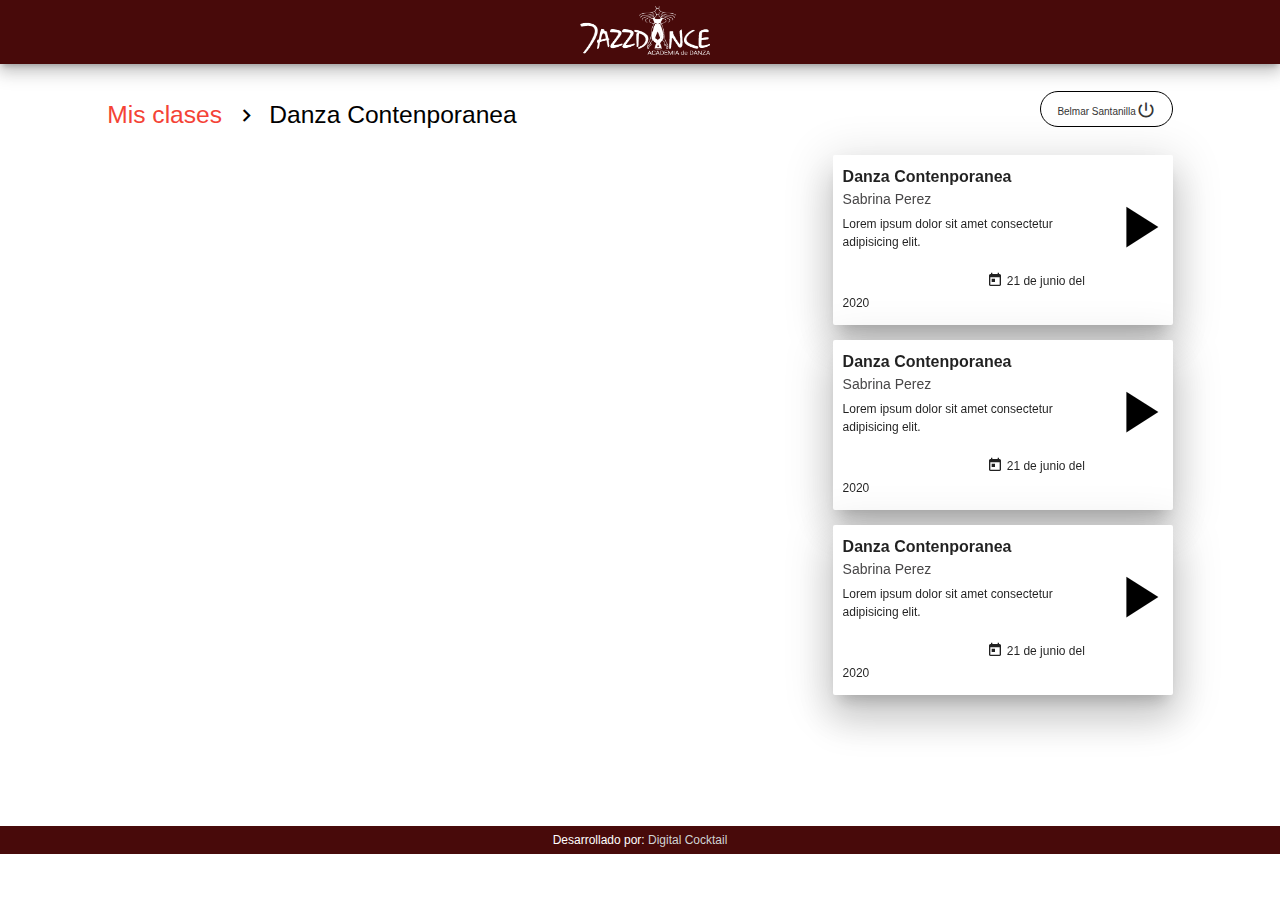
<file: internal.html>
<!DOCTYPE html>
<html lang="en">

<head>
    <meta charset="UTF-8">
    <meta name="viewport" content="width=device-width, initial-scale=1.0">
    <title>Internal</title>
    <!--Import Google Icon Font-->
    <link href="https://fonts.googleapis.com/icon?family=Material+Icons" rel="stylesheet">
    <!-- Compiled and minified CSS -->
    <link rel="stylesheet" href="./css/materialize.min.css">
    <link rel="stylesheet" href="./css/style.css">
</head>

<body>
    <nav class="z-depth-3">
        <div class="nav-wrapper">
            <img class="brand-logo center logo" src="./img/logo-jazzdance-white.png" alt="">
        </div>
    </nav>

    <div id="page-container" class="container">
        <!--header-->
        <div class="row contaner-header">
            <div class="breadcrumb-container col s6">
                <a href="#!" class="page-title breadcrumb">Mis clases</a>
                <a href="#!" class="page-title breadcrumb">Danza Contenporanea</a>
            </div>
            <div class="col s6">
                <a href="#" class="btn-flat right button-user">
                    <i class="material-icons right">power_settings_new</i>
                    <span>Belmar Santanilla</span>
                </a>
            </div>
        </div>

        <!--menu-->
        <div class="row">
            <div class="col l8 m12 s12">
                <div class="video-container">
                    <iframe class="video" src="https://www.youtube.com/embed/lxRn6DJNS0U" allow="accelerometer; autoplay; encrypted-media; gyroscope; picture-in-picture"></iframe>
                </div>
            </div>
            <!--separation-->
            <div class="col l4 m12 s12">
                <div class="card-class card horizontal section z-depth-5">
                    <div class="align-text">
                        <h3 class="card-title">Danza Contenporanea</h3>
                        <h6 class="subheading">Sabrina Perez</h6>
                        <p class="class-text">Lorem ipsum dolor sit amet consectetur adipisicing elit.</p>
                        <i class="material-icons calendar-icon">calendar_today</i>
                        <span class="date-class">21 de junio del 2020</span>
                    </div>
                    <div class="button-play">
                        <a href="#" class="right play-icon"><i class="material-icons change-icon">play_arrow</i></a>
                    </div>
                </div>

                <div class="card-class card horizontal section z-depth-5">
                    <div class="align-text">
                        <h3 class="card-title">Danza Contenporanea</h3>
                        <h6 class="subheading">Sabrina Perez</h6>
                        <p class="class-text">Lorem ipsum dolor sit amet consectetur adipisicing elit.</p>
                        <i class="material-icons calendar-icon">calendar_today</i>
                        <span class="date-class">21 de junio del 2020</span>
                    </div>
                    <div class="button-play">
                        <a href="#" class="right play-icon"><i class="material-icons change-icon">play_arrow</i></a>
                    </div>
                </div>
                <div class="card-class card horizontal section z-depth-5">
                    <div class="align-text">
                        <h3 class="card-title">Danza Contenporanea</h3>
                        <h6 class="subheading">Sabrina Perez</h6>
                        <p class="class-text">Lorem ipsum dolor sit amet consectetur adipisicing elit.</p>
                        <i class="material-icons calendar-icon">calendar_today</i>
                        <span class="date-class">21 de junio del 2020</span>
                    </div>
                    <div class="button-play">
                        <a href="#" class="right play-icon"><i class="material-icons change-icon">play_arrow</i></a>
                    </div>
                </div>
            </div>
        </div>
    </div>
    <!--end container-->
    <footer>
        <div class="col s11 center">Desarrollado por: <a href="https://digitalcocktail.co/"><span class="footer-color2">Digital Cocktail</span></a></div>
    </footer>


    <script src="./js/materialize.min.js">
    </script>

    <script>
        document.addEventListener('DOMcontentloaded', function() {
            M.AutoInit();
        });
    </script>
</body>

</html>
</file>
<file: css/style.css>
/** global **/

@font-face {
    font-family: "Roboto Regular";
    src: "./fonts/Roboto-Regular.ttf";
    font-weight: 400;
}

*,
body {
    font-family: "Roboto Regular", Arial, Helvetica, sans-serif;
}

.card-header .responsive-img {
    width: 100%;
    height: 133px;
}


/*logo*/

nav {
    background-color: #480A0A;
}

.logo {
    width: 130px;
    height: 50px;
    margin: 5px;
}

#page-container {
    min-height: 83.6vh;
    margin-top: 10px;
    width: 85%;
}

#page-container .contaner-header {
    margin-bottom: 10px;
}

/*header*/

.page-title {
    color: #f44336;
    font-size: 1.64rem;
}

.contaner-header .breadcrumb-container {
    margin-top: 23px;
}

.page-title.breadcrumb:before {
    color: #000000;
}

.page-title.breadcrumb:last-child {
    color: #000000;
}

.button-user {
    margin-top: 17px;
    border-radius: 20px;
    border: 1px solid black;
}

.button-user:hover {
    background-color: transparent;
}

.button-user i {
    font-size: 20px;
    margin-left: 0px;
}

.button-user span {
    font-size: 10px;
    text-transform: none;
}

/*row 1*/

.row .join-card {
    padding-right: 10px;
    padding-left: 10px;
    margin: 10px 0;
}

.card-cambio {
    margin: 2px;
}

.card-change .card-change1 {
    border-top: none;
    padding-top: 2px;
    padding-left: 10px;
    padding-bottom: 5px;
}

.card-header {
    position: relative;
}

.on-live-container {
    position: absolute;
    top: 5px;
    right: 10px;
    background-color: #f1dadf;
    padding: 0 5px;
    border-radius: 15px;
}

.on-live {
    display: inline-block;
    width: 7px;
    height: 7px;
    background-color: red;
    border-radius: 30px;
    vertical-align: middle;
}

.on-live-text {
    font-size: 10px;
    margin-left: 5px;
    vertical-align: middle;
}

.card-container {
    margin: 0 10px;
    min-height: 120px;
    max-height: 120px;
}

.card-container .card-container-header {
    margin-bottom: 0;
}

.join-card .card-title,
.card-class .card-title {
    font-size: 16px;
    font-weight: bold;
    margin-top: 0;
    margin-bottom: 0;
    line-height: 1.5;
}

.join-card .subheading,
.card-class .subheading {
    font-size: 14px;
    color: #484748;
    margin-top: 0;
    margin-bottom: 0;
    line-height: 1.5;
}

.join-card .card-text {
    font-size: 12px;
    margin: 5px 0;
    height: 50px;
    overflow: hidden;
}

.card-class .class-text {
    font-size: 12px;
    margin: 5px 0;
    height: 50px;
    overflow: hidden;
}

.card-class.card {
    margin-top: 10px;
    padding-top: 10px;
    padding-bottom: 10px;
}


/*footer*/

footer {
    position: relative;
    bottom: 0;
    padding: 5px;
    font-size: 12px;
    background-color: #480A0A;
    color: white;
}

.footer-color2 {
    color: #D0D3D4;
}


/*botones*/

.container {
    border-top: none;
}

.btn-small {
    background-color: #480A0A;
}

.button-enter:hover,
.button-enter a:hover {
    background-color: #7B241C;
}


/*pagina*/

.video {
    border: none;
    margin-top: 10px;
}


/*cambio button*/

.play-icon,
.play-icon i {
    color: black;
}

a {
    margin-right: 0;
}

.change-icon {
    font-size: 70px;
    margin-top: 25px;
}

.play-icon:hover,
.play-icon i:hover {
    color: #616161;
}


/*text*/

.align-text {
    margin-left: 10px;
}

.action {
    text-decoration: underline;
    color: #E74C3C;
    font-size: 20px;
    margin-right: 5px;
}

.header-letter {
    margin-top: 20px;
}

.header-letter span {
    font-size: 20px;
}

.date-class,
.calendar-icon {
    font-size: 12px;
}

.calendar-icon {
    font-size: 16px;
}

.date-class,
.container .section i {
    vertical-align: text-top;
}


/* Medium and up */

@media screen and (min-width: 600px) {
    .video-container {
        height: 510px;
    }
}

@media screen and (max-width: 600px) {
    .button-user span {
        font-size: 0;
    }
}
</file>
